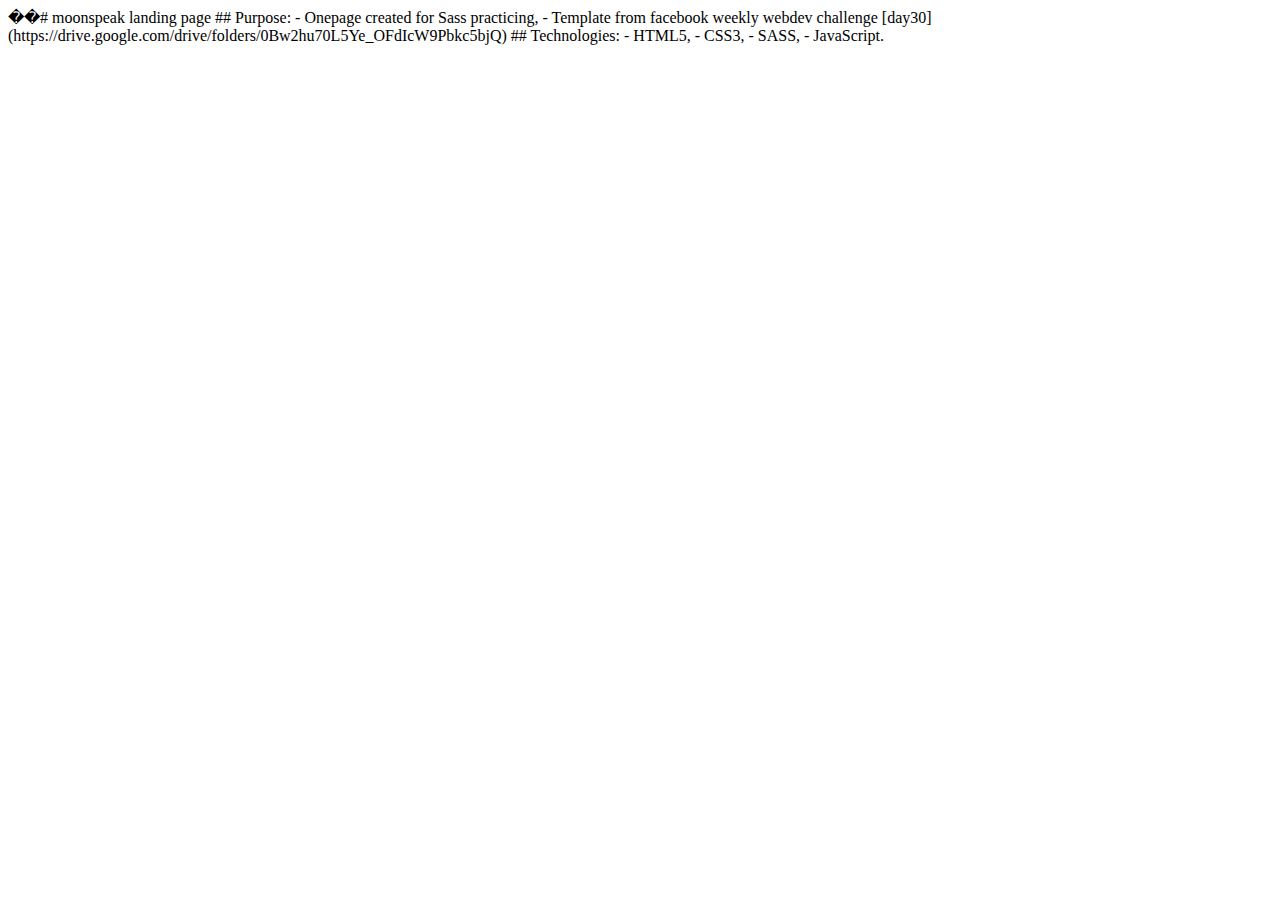
<file: README.html>
<html>
      <head>
        <meta charset="UTF-8">
        <title>README.md</title>
      </head>
      <body>
        <p>��#   m o o n s p e a k   l a n d i n g   p a g e 
 
 
 
 # #   P u r p o s e : 
 
 
 
 -   O n e p a g e   c r e a t e d   f o r   S a s s   p r a c t i c i n g , 
 
 -   T e m p l a t e   f r o m   f a c e b o o k   w e e k l y   w e b d e v   c h a l l e n g e   [ d a y 3 0 ] ( h t t p s : / / d r i v e . g o o g l e . c o m / d r i v e / f o l d e r s / 0 B w 2 h u 7 0 L 5 Y e _ O F d I c W 9 P b k c 5 b j Q ) 
 
 
 
 # #   T e c h n o l o g i e s : 
 
 
 
 -   H T M L 5 , 
 
 -   C S S 3 , 
 
 -   S A S S , 
 
 -   J a v a S c r i p t . 
 
 </p>

      </body>
    </html>
</file>
